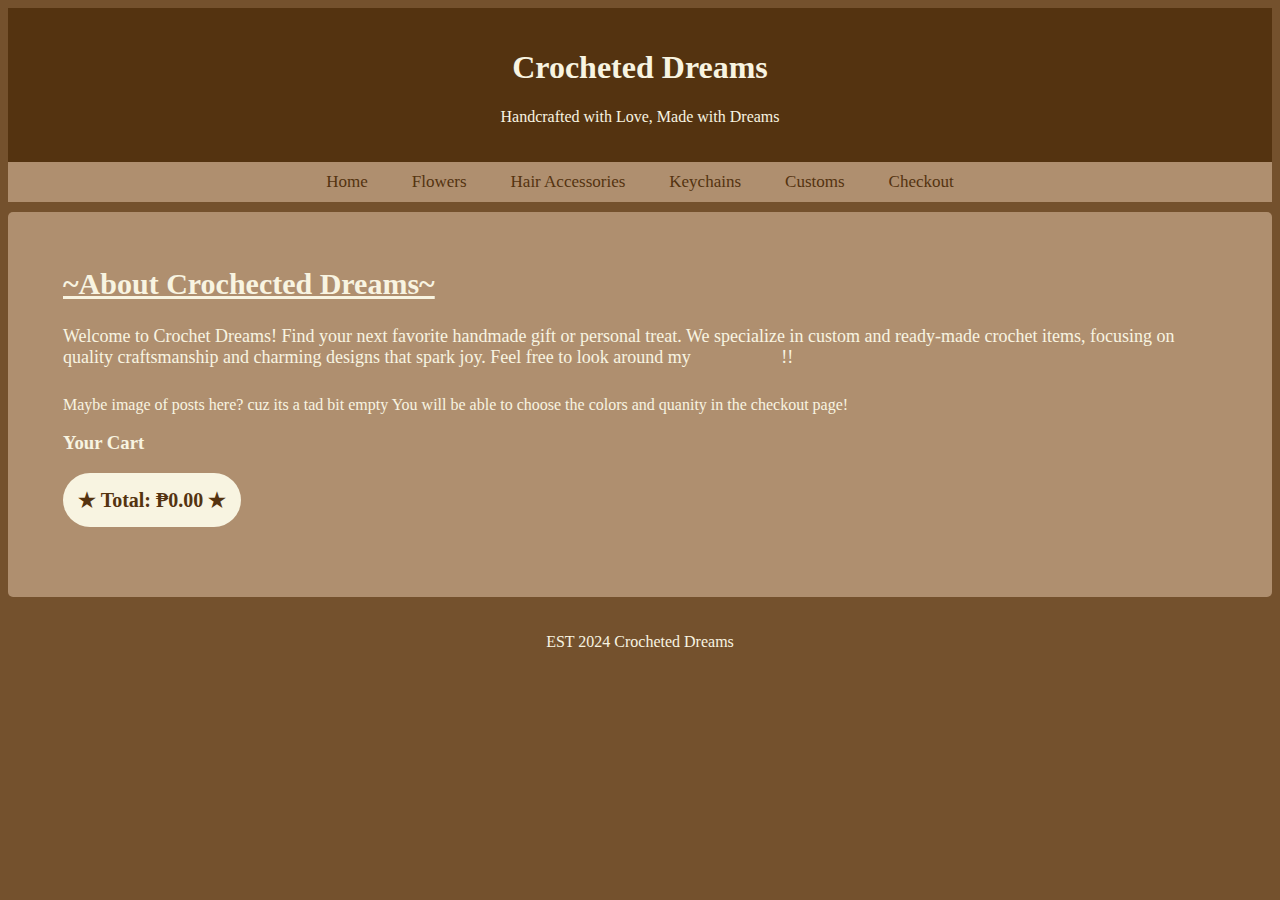
<file: index.html>
<!DOCTYPE html>
<html lang="en">

<head>
<meta charset="UTF-8">
<title>Crocheted Dreams</title>
<link rel="stylesheet" href="./style.css"/>

</head>

<body>
<header>
    <h1 class="logo">Crocheted Dreams</h1>
    <p class="slogan">Handcrafted with Love, Made with Dreams </p>
</header>

<div class="topnav">
    <a href="index.html" id="Homeb">Home</a>
    <a href="flowers.html" id="Flowersb">Flowers</a>
    <a href="hairaccessories.html" id="HairAccessoryb">Hair Accessories</a>
    <a href="keychains.html" id="Keychainsb">Keychains</a>
    <a href="customs.html" id="Customsb">Customs</a>
    <a href="checkout.html" id="Checkoutb">Checkout</a>
</div>




<div class="boxedtext">
<div class="about">
    <div id="ab"><h2><u>
        ~About Crochected Dreams~
    </u></h2></div>

    <div id="para">
    <p>
        Welcome to Crochet Dreams! Find your next favorite handmade gift or personal treat. We specialize in custom and ready-made crochet items, focusing on quality craftsmanship and charming designs that spark joy. Feel free to look around my <a href="https://www.instagram.com/croc.heteddreams/" class="insta"><b>Instagram!</b></a>!!
    </p>
    </div>

    Maybe image of posts here?
cuz its a tad bit empty
You will be able to choose the colors and quanity in the checkout page!
<h3>Your Cart</h3>
<ul id="cart"></ul>
<button type="button" id="totalb"><b>&#9733; Total: placeholder &#9733;</b></button>

</div>
</div>
</div>
<script src="app.js"></script>
<footer>
<p> EST 2024 Crocheted Dreams </p>
</footer>
</body>
</html>
</file>
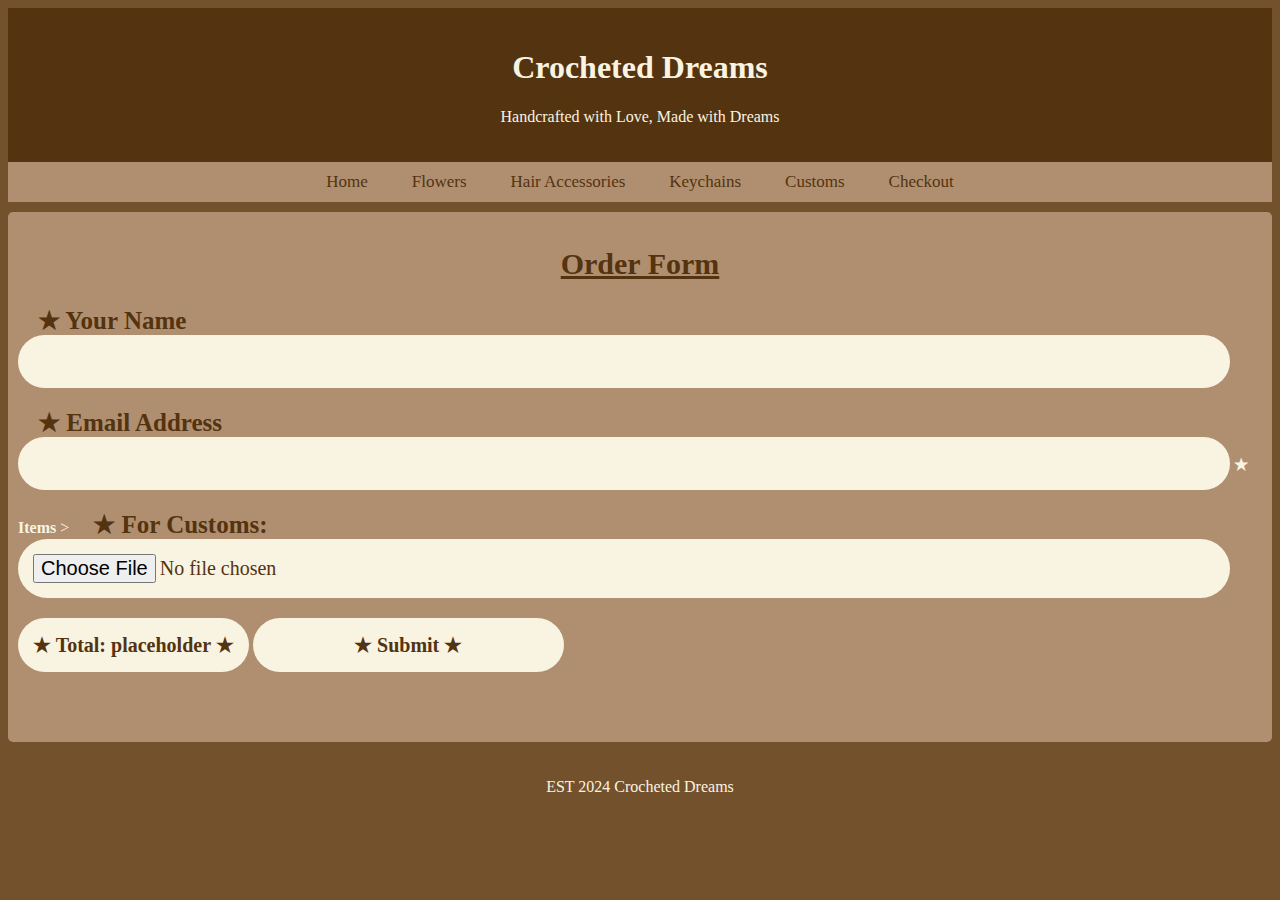
<file: checkout.html>
<!DOCTYPE html>
<html lang="en">
<head>
    <meta charset="UTF-8">
    <meta name="viewport" content="width=device-width, initial-scale=1.0">
    <title>Customs Information</title>
    <link rel="stylesheet" href="style.css">

</head>
<body>
<header>
    <h1 class="logo">Crocheted Dreams</h1>
    <p class="slogan">Handcrafted with Love, Made with Dreams </p>
</header>

<div class="topnav">
    <a href="index.html" id="Homeb">Home</a>
    <a href="flowers.html" id="Flowersb">Flowers</a>
    <a href="hairaccessories.html" id="HairAccessoryb">Hair Accessories</a>
    <a href="keychains.html" id="Keychainsb">Keychains</a>
    <a href="customs.html" id="Customsb">Customs</a>
    <a href="checkout.html" id="Checkoutb">Checkout</a>
</div>



<div class="boxedtext">
<div class="Orderformtext">
<h2><u> Order Form</u></h2>
</div>


<label for="name" id="name"><b>&#9733; Your Name</b></label>
<input type="text" id="nameb" name="name" required>

<label for="email" id="email"><b>&#9733; Email Address</b></label>
<input type="text" id="emailb" name="email">

<label for="item" id="item"><b>&#9733; Items</b></label>
>

<label for="file" id="file"><b>&#9733; For Customs:</b></label>
<input type="file" name="fileup" id="fileup">  

<button type="total" id="totalb"><b>&#9733; Total: placeholder &#9733;</b></button>


<button type="submit" id="submitb"><b>&#9733; Submit &#9733;</b></button>

</div>






<script src="app.js"></script>
<footer>
<p> EST 2024 Crocheted Dreams </p>
</footer>
</body>




</html>
</file>
<file: style.css>
body{
    background-color: #74512d;	
    color: #f8f4e1;
}


header{
    background-color: #543310;   
    padding: 20px;
    width: auto;
    height:auto;
    box-sizing: border-box;
    margin: 0;
}

/*find out how to fill in the gaps TWT */

.logo, .slogan{
    font-family:Georgia, 'Times New Roman', Times, serif;
    color:#f8f4e1;
    display: block;
    margin-left: auto;
    margin-right: auto;
    text-align: center;
}

.about{
    font-size:12px
    padding: 10px;
    border-radius: 5px;
    font-family: 'Times New Roman', Times, serif ;
    padding-left: 45px;
    padding-right:35px;

}

.Orderformtext{
    font-family: 'Times New Roman', Times, serif;
    text-align: center;
    color:#543310;
    font-size: 20px;
}

footer{
    padding-top:10px;
    text-align:center;
}

#ab{
    padding-top: 20px;
    font-size: 20px;
}

#para{
    font-size: 18px;
    padding-bottom: 10px;
}

.boxedtext{
    border: 2px #af8f6f;
    padding: 10px;
    background-color: #af8f6f;
    margin: 10px 0;
    border-radius: 5px;
    padding-bottom: 50px;
}

#name, #email, #file{
    color:#543310;
    font-size: 25px;
    padding-left: 20px;
}

#email{
    color:#543310;
    font-size: 25px;   
    padding-left: 20px; 
}

#order{
    color:#543310;
    font-size: 20px;
}

#nameb, #emailb, #fileup{
    border: 1px #af8f6f;
    color:#543310;
    background-color: #f8f4e1;
    padding: 15px;
    margin-bottom: 20px;
    border-radius: 100px;
    width: 95%;
    font-size: 20px;
    font-family: 'Times New Roman', Times, serif;
}

#submitb{
    border: 1px #af8f6f;
    color: #543310;
    background-color: #f8f4e1;
    padding:15px; 
    margin-bottom: 20px; 
    border-radius: 100px;
    width: 25%;
    font-size: 20px;
    font-family: 'Times New Roman', Times, serif;
    cursor: pointer;
}

#totalb{
    border:1px #af8f6f;
    color: #543310;
    background-color: #f8f4e1;
    padding: 15px;
    margin-bottom: 20px;
    border-radius: 100px;
    width: fit-content;
    font-size: 20px;
    font-family: 'Times New Roman', Times, serif;
}

#submitb button:hover{
    opacity:0.7;
}


.insta{
    color:#af8f6f
}


.card{
    background-color: #74512d;
        border-radius: 15px;
        width: 220px;
        min-height: 350px;
        margin: 20px;
        text-align: center;
        font-family: 'Times New Roman', Times, serif;
        padding: 10px;
        display: flex;
        flex-direction: column;
        justify-content: space-between;
}

.price{
    color: #543310;
    font-size: 20px;
    font-family: 'Times New Roman', Times, serif;
}

.card button {
    border: none;
    outline: 0;
    padding:12px;
    color: #af8f6f;
    background-color: #543310;
    text-align:center;
    cursor: pointer;
    width:100%;
    font-size:18px;
    font-family: 'Times New Roman', Times, serif;
    border-radius: 100px;
}

.card button:hover{
    opacity:0.7;
}


.topnav {
    background-color: #af8f6f;
    padding:10px;
    text-align:center;
    
}

.topnav a {
    color: #543310;
    padding: 14px 20px;
    text-decoration: none;
    font-size: 17px;
    font-family: 'Times New Roman', Times, serif;
}

.topnav a:hover {
    background-color: #af8f6f;
    border-radius: 100px;
    color: #543310;
}

.cards{
    display: flex;
    flex-wrap: wrap;
    gap: 20px;
    align-items: stretch;
    justify-content: center;
}

.card img{
    display: block;
    margin-left: auto;
    margin-right: auto;
}
</file>
